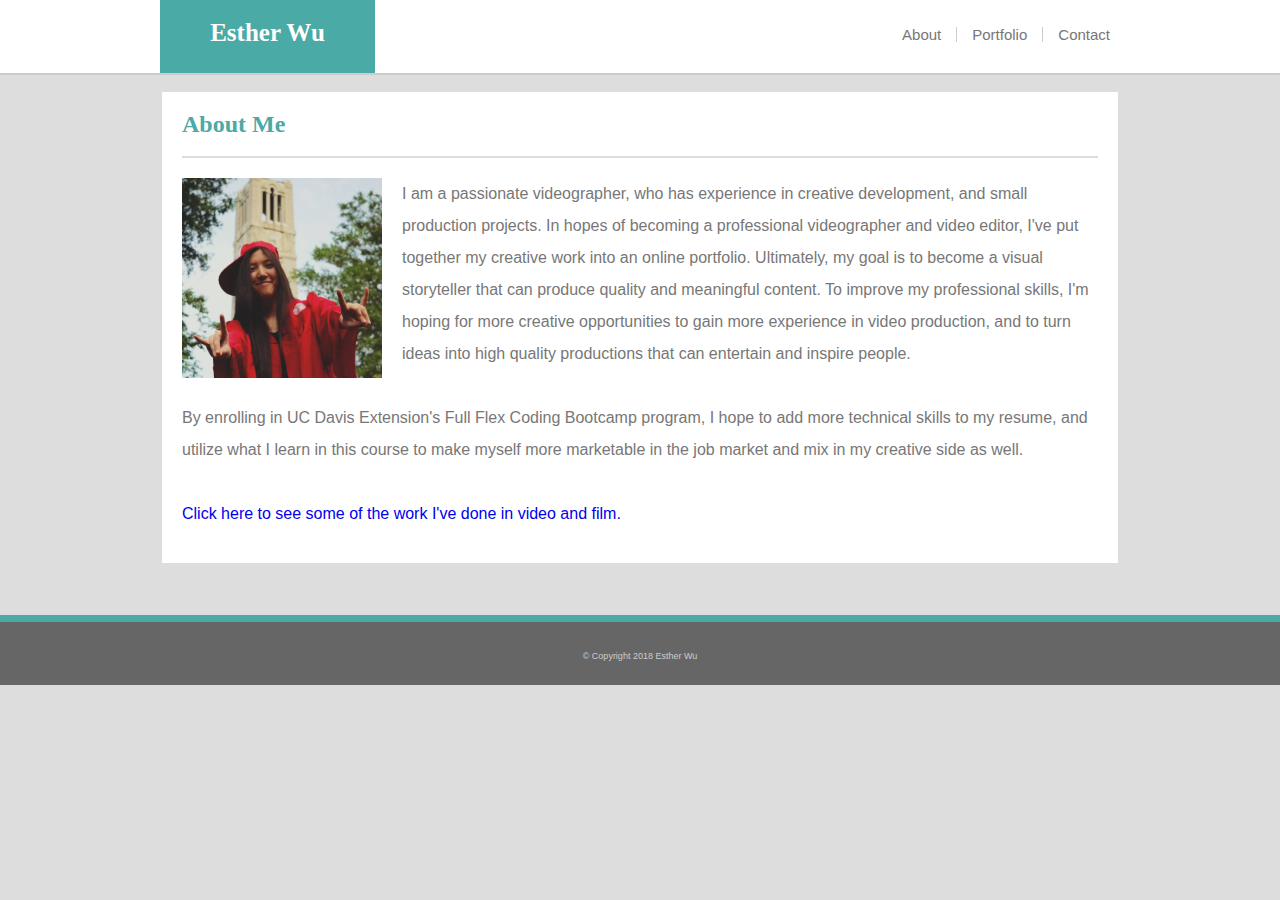
<file: index.html>
<!DOCTYPE html>
<html lang="en">

<head>
    <meta charset="UTF-8">
    <meta name="viewport" content="width=device-width, initial-scale=1.0">
    <meta http-equiv="X-UA-Compatible" content="ie=edge">
    <title>ewu_about me</title>

    <link rel="stylesheet" type="text/css" href="assets/css/reset.css">
    <link rel="stylesheet" type="text/css" href="assets/css/style.css">
</head>

    <body>
        <header class="page-header">
            <section>
                <a href="index.html"><h1 class="your-name">Esther Wu</h1></a>
            </section>

            <ul class="page-tabs">
                <li>
                    <a class="tab-contact" href="contact.html">Contact</a>
                </li>
                <li>
                    <a class="tab-portfolio" href="portfolio.html">Portfolio</a>
                </li>
                <li>
                    <a class="tab-about" href="index.html">About</a>
                </li>
            </ul>
        </header>
      
        <div id="about-container">
            <header id="about-me">
                <h2>About Me</h2>
            </header>

            <hr>

            <section id="main-bio">
                <img id="bio-image" src="assets/images/profile-picture.jpg" alt="Your Name">
      
                <p id="bio-text">I am a passionate videographer, who has experience in creative development, and small production projects. In hopes of becoming a professional videographer and video editor, I've put together my creative work into an online portfolio. Ultimately, my goal is to become a visual storyteller that can produce quality and meaningful content​. ​To improve my professional skills, I'm hoping for more creative opportunities to gain more experience in video production, and to turn ideas into high quality productions that can entertain and inspire people.

                <br><br>
                
                By enrolling in UC Davis Extension's Full Flex Coding Bootcamp program, I hope to add more technical skills to my resume, and utilize what I learn in this course to make myself more marketable in the job market and mix in my creative side as well. 

                <br><br>
                
                <a href="portfolio.html">Click here to see some of the work I've done in video and film.</a></p>
            </section>
        </div>

        <footer class="page-footer">
            <p class="footer-text">© Copyright 2018 Esther Wu</p>
        </footer>
      
    </body>
</html>
</file>
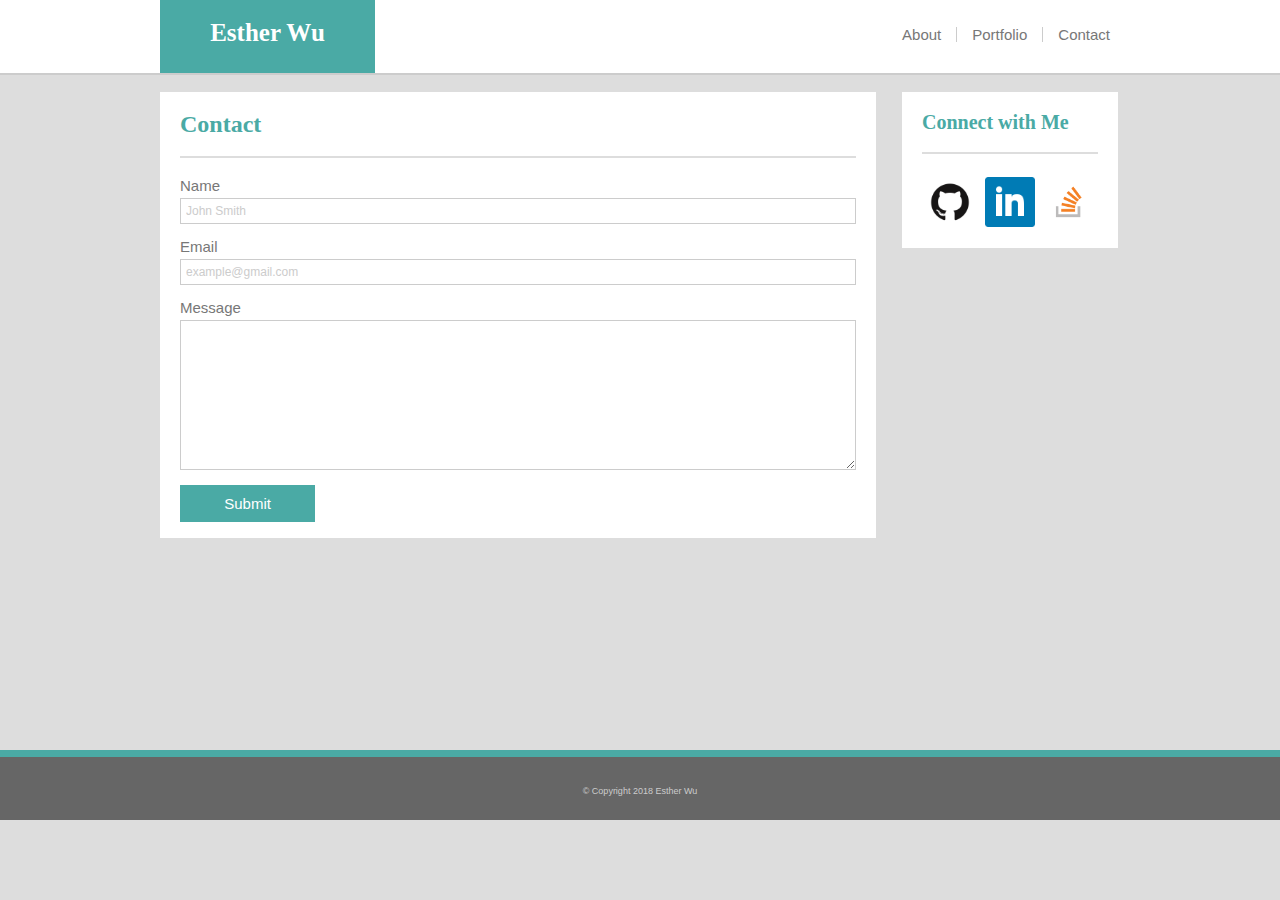
<file: contact.html>
<!DOCTYPE html>
<html lang="en">

<head>
    <meta charset="UTF-8">
    <meta name="viewport" content="width=device-width, initial-scale=1.0">
    <meta http-equiv="X-UA-Compatible" content="ie=edge">
    <title>ewu_contact</title>

    <link rel="stylesheet" type="text/css" href="assets/css/reset.css">
    <link rel="stylesheet" type="text/css" href="assets/css/style.css">
</head>

    <body>
        <header class="page-header">
            <section>
                <a href="index.html"><h1 class="your-name">Esther Wu</h1></a>
            </section>

            <ul class="page-tabs">
                <li>
                    <a class="tab-contact" href="contact.html">Contact</a>
                </li>
                <li>
                    <a class="tab-portfolio" href="portfolio.html">Portfolio</a>
                </li>
                <li>
                    <a class="tab-about" href="index.html">About</a>
                </li>
            </ul>
        </header>
      
        <div id="contact-container">
            <header id="contact">
                <h2>Contact</h2>
            </header>

            <hr>

            <form id="contact-form" action="#">
                        
                <label id="name-label">Name</label>
                <input type="text" id="name-input" placeholder="John Smith">

                <label id="email-label">Email</label>
                <input type="text" id="email-input" placeholder="example@gmail.com">
    
                <label id="message-label">Message</label>
                <textarea id="subject" placeholder="" style="height:150px"></textarea>
                <input type="submit" id="submit-button" value="Submit">

            </form>
        </div>

        <div id="connect-container">
            <header id="connect">
                <h2>Connect with Me</h2>
            </header>

            <hr>
            
            <a href="https://github.com/ewu2" target="_blank"><img class="social-icon" src="assets/images/github.png" alt="github"></a>

            <a href="https://www.linkedin.com/in/esther-wu-25a181154/" target="_blank"><img class="social-icon" src="assets/images/linkedin-logo.png" alt="linkedin"></a>

            <a href="https://stackoverflow.com/users/story/10185034" target="_blank"><img class="social-icon" src="assets/images/stackoverflow.png" alt="stackoverflow"></a>            
        </div>

        <footer class="page-footer">
            <p class="footer-text">© Copyright 2018 Esther Wu</p>
        </footer>
      
    </body>
</html>
</file>
<file: assets/css/style.css>
* {
    box-sizing: border-box;
    text-decoration: none;
}

body {
    background-color: #dddddd;
    margin: 0;
    padding: 0;
}

.page-header {
    margin: 0;
    background-color: #ffffff;
    width: 100%;
    height: 75px;
    padding: 20px;
    border-bottom: 2px solid #cccccc;
    margin-bottom: 15px;
}

.your-name {
    position: absolute;
    color: #ffffff;
    background-color: #4aaaa5;
    margin: 0 auto;
    width: 215px;
    height: 73px;
    padding: 20px;
    text-align: center;
    font-family: Georgia, 'Times New Roman', Times, serif;
    font-size: 25px;
    font-weight: bold;
    float: left;
    top: 0;
    left: 160px;
}

.page-tabs {
    position: relative;
    margin: 0;
    padding: 25px;
    padding-right: 0px;
    width: 275px;
    height: 75px;
    list-style: none;
    left: 815px;
    bottom: 18px;
}

.tab-contact,
.tab-portfolio,
.tab-about {
    float: right;
    padding: 0px 15px 0px 15px;
    font-family: Arial, Helvetica, sans-serif;
    text-decoration: none;
    color: #777777;
    font-size: 15px;
}

.tab-portfolio {
    border-right: 1px solid #cccccc;
    border-left: 1px solid #cccccc;
}

.tab-contact {
    padding-right: 0px;
}

#about-container {
    clear: both;
    width: 960px;
    height: 475px;
    margin: 0 auto;
    background-color: #ffffff;
    padding: 20px;
    padding-top: 0px;
    border: 2px solid #dddddd;
}

#contact-container {
    clear: both;
    position: relative;
    width: 720px;
    height: 450px;
    margin: 0 auto;
    background-color: #ffffff;
    padding: 20px;
    padding-top: 0px;
    border: 2px solid #dddddd;
    right: 122px;
}

#connect-container {
    position: relative;
    width: 220px;
    height: 160px;
    margin: 0 auto;
    background-color: #ffffff;
    padding: 20px;
    padding-top: 0px;
    border: 2px solid #dddddd;
    left: 370px;
    bottom: 450px;
}

#portfolio-container {
    clear: both;
    width: 960px;
    height: 500px;
    margin: 0 auto;
    background-color: #ffffff;
    padding: 20px;
    padding-top: 0px;
    border: 2px solid #dddddd;
}

#about-me {
    color: #4aaaa5;
    font-family: Georgia, 'Times New Roman', Times, serif;
    font-size: 24px;
    font-weight: bold;
    margin-top: 20px;
}

#contact {
    color: #4aaaa5;
    font-family: Georgia, 'Times New Roman', Times, serif;
    font-size: 24px;
    font-weight: bold;
    margin-top: 20px;
}

#connect {
    color: #4aaaa5;
    font-family: Georgia, 'Times New Roman', Times, serif;
    font-size: 20px;
    font-weight: bold;
    margin-top: 20px;
}

#portfolio {
    color: #4aaaa5;
    font-family: Georgia, 'Times New Roman', Times, serif;
    font-size: 24px;
    font-weight: bold;
    margin-top: 20px;
}

.social-icon {
    margin: 3px;
    padding: 0;
    width: 50px;
    height: 50px;
}

.port-box {
    float: left;
    height: 185px;
}

.portfolio-img {
    margin: 10px 20px 20px 20px;
    padding: 0;
    width: 260px;
    height: 145px;
}

.project-title {
    position: relative;
    margin: 0;
    padding: 15px 0px 15px 0px;
    color: #ffffff;
    background-color: #4aaaa5;
    width: 260px;
    height: 46px;
    text-align: center;
    font-family: Georgia, 'Times New Roman', Times, serif;
    text-decoration: none;
    bottom: 75px;
    left: 20px;
    opacity: .8;
}

hr {
    border: 1px solid #dddddd;
    width: 2;
    margin-top: 20px;
    margin-bottom: 20px;
}

#contact-form {
    height: 330px;
}

#name-label,
#email-label,
#message-label {
    float: left;
    width: 100%;
    font-family: Arial, Helvetica, sans-serif;
    color: #777777;
    font-size: 15px;
}

#name-input,
#email-input,
#subject {
    float: left;
    width: 100%;
    font-family: Arial, Helvetica, sans-serif;
    font-size: 12px;
    border: 1px solid #cccccc;
    padding: 5px;
    margin: 5px 0px 15px 0px;
}

::placeholder {
    color: #cccccc;
    opacity: 1;
}

#submit-button {
    float: left;
    width: 20%;
    padding-top: 10px;
    padding-bottom: 10px;
    font-family: Arial, Helvetica, sans-serif;
    font-size: 15px;
    color: #ffffff;
    background-color: #4aaaa5;
    border: none;
}

#submit-button:hover {
    background-color: teal;
}


#bio-image {
    width: 200px;
    height: 200px;
    margin-right: 20px;
    margin-bottom: 20px;
    float: left;
}

#bio-text {
    margin: 0;
    color: #777777;
    font-family: Arial, Helvetica, sans-serif;
    height: 280px;
    line-height: 2;
}

.page-footer {
    clear: both;
    position: relative;
    width: 100%;
    height: 70px;
    margin-bottom: 0;
    margin-top: 50px;
    background-color: #666666;
    padding: 10px;
    border-top: 7px solid #4aaaa5;
}

.footer-text {
    margin-top: 10px;
    margin-bottom: 10px;
    padding: 10px;
    color: #cccccc;
    font-family: Arial, Helvetica, sans-serif;
    text-align: center;
    font-size: 9px;
}
</file>
